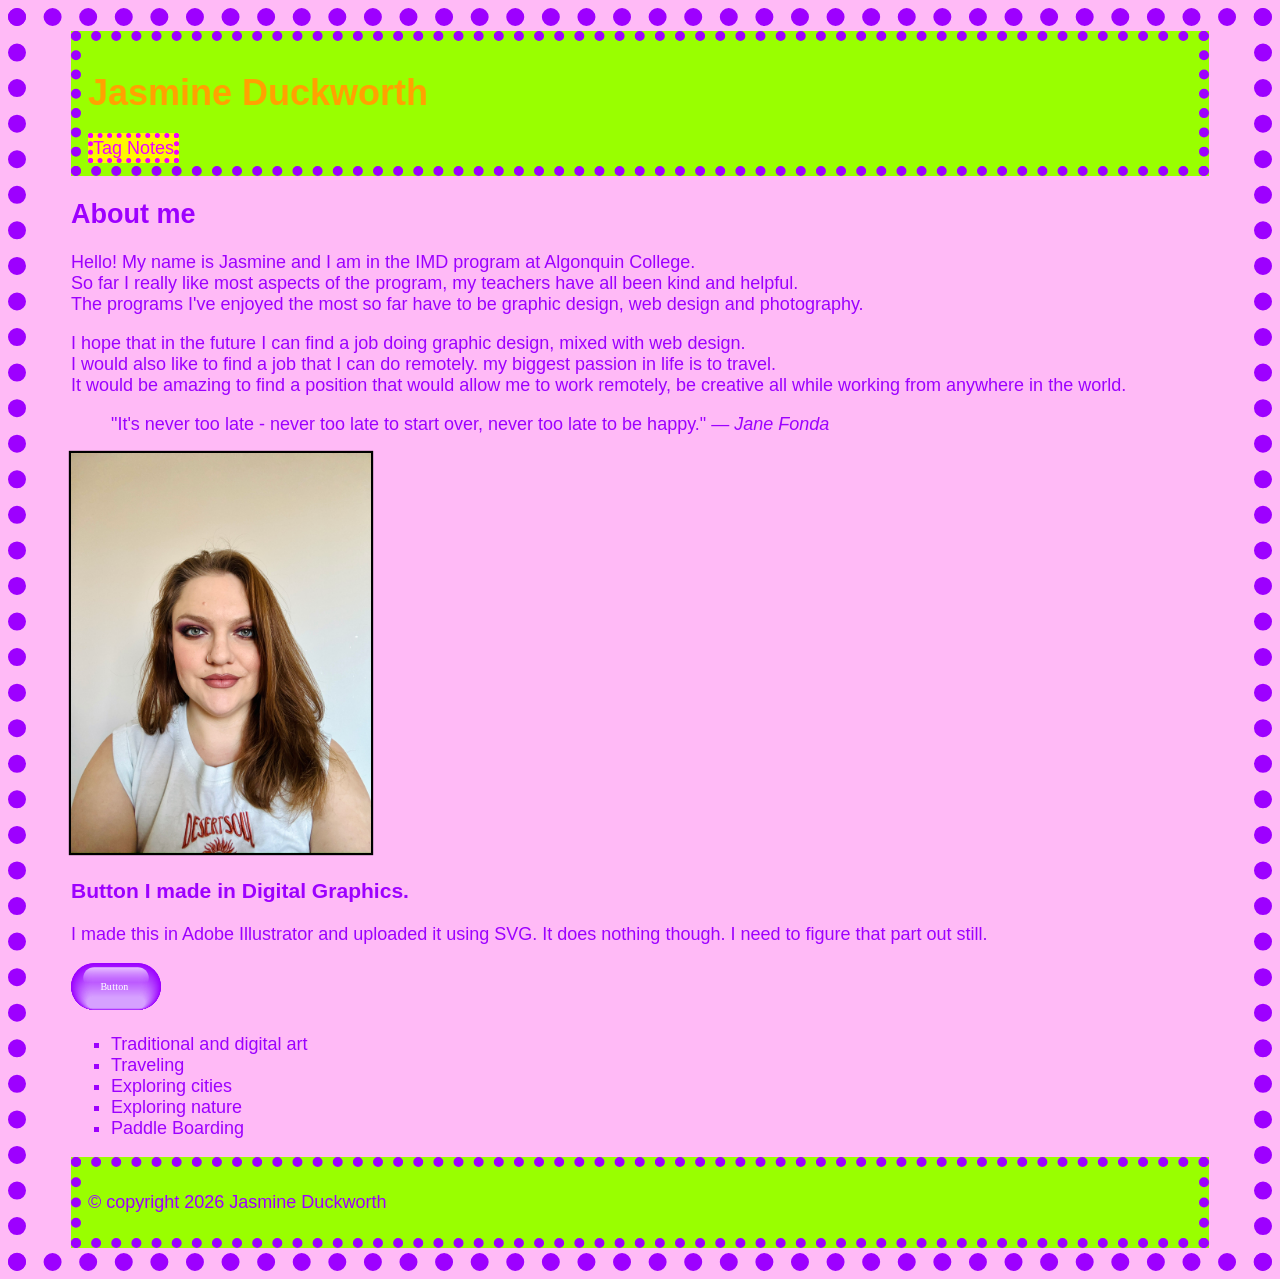
<file: index.html>
<!DOCTYPE html>
<html lang="en">
<head>
    <meta charset="UTF-8">
    <meta name="viewport" content="width=device-width, initial-scale=1.0">
    <!--added title and name with the title and header tag the title tag adds the title to the browser tab and top of window.
    I added my name with the header tag so that it is bold and on top of the page 
    -->
    <title> HTML Assignment 1 </title>
    <link href="style.css" rel="stylesheet">
</head>

<body>
    <!--added div tag called "container"-->
    <div id="container">
    <header>
        <!--added a class to this h1-->
        <h1 class="site-title">Jasmine Duckworth</h1>
        <!--added a link to my notes page using the anchor tag and the href argument to link to the notes page-->
        <nav> 
            <a href="notes.html">Tag Notes</a>  
        </nav> 
    </header>
    
    <main> 
        <article>
            <h2>About me</h2>   
            <!--added body of text with article and paragraph tags as per your recomendation but did not like the layout so I used br tag to keep the previous format-->
            <p>Hello! My name is Jasmine and I am in the IMD program at Algonquin College.<br>
            So far I really like most aspects of the program, my teachers have all been kind and helpful.<br>
            The programs I've enjoyed the most so far have to be graphic design, web design and photography.</p>
        
            <p>I hope that in the future I can find a job doing graphic design, mixed with web design.<br>
            I would also like to find a job that I can do remotely. my biggest passion in life is to travel.<br>
            It would be amazing to find a position that would allow me to work remotely, be creative all while working from
            anywhere in the world.</p>
         
            <blockquote>
                <!--this is my quote I chose. I used the blockquote tag for the quote and the cite tag to cite the quote-->
                "It's never too late - never too late to start over, never too late to be happy." — <cite>Jane Fonda</cite>
            </blockquote>

            <!--i added an image of myself using the image source and added the alt tag to describe the image plus the dimensions-->
            <img src="images/jasmine.jpeg" alt="A picture of me" width="300" height="400" id="my-image">
            
            <h3>Button I made in Digital Graphics.</h3>
            <p>I made this in Adobe Illustrator and uploaded it using SVG. It does nothing though. I need to figure that part out still.</p>      
            
           <embed src="button.svg" width="90" hight="70">
        
            <!---added an unordered list of my hobbies-->
            <ul>
                <li>Traditional and digital art</li>
                <li>Traveling</li>
                <li>Exploring cities</li>
                <li>Exploring nature</li>
                <li>Paddle Boarding</li>
            </ul>

        </article>

    </main>

    <footer>
        <!--I used the copyright tag to copyright my work and the footer tag to add it as a footer-->
        <p>&copy; copyright 2026 Jasmine Duckworth</p>
    </footer> 
    </div>       
</body>
</html>
</file>
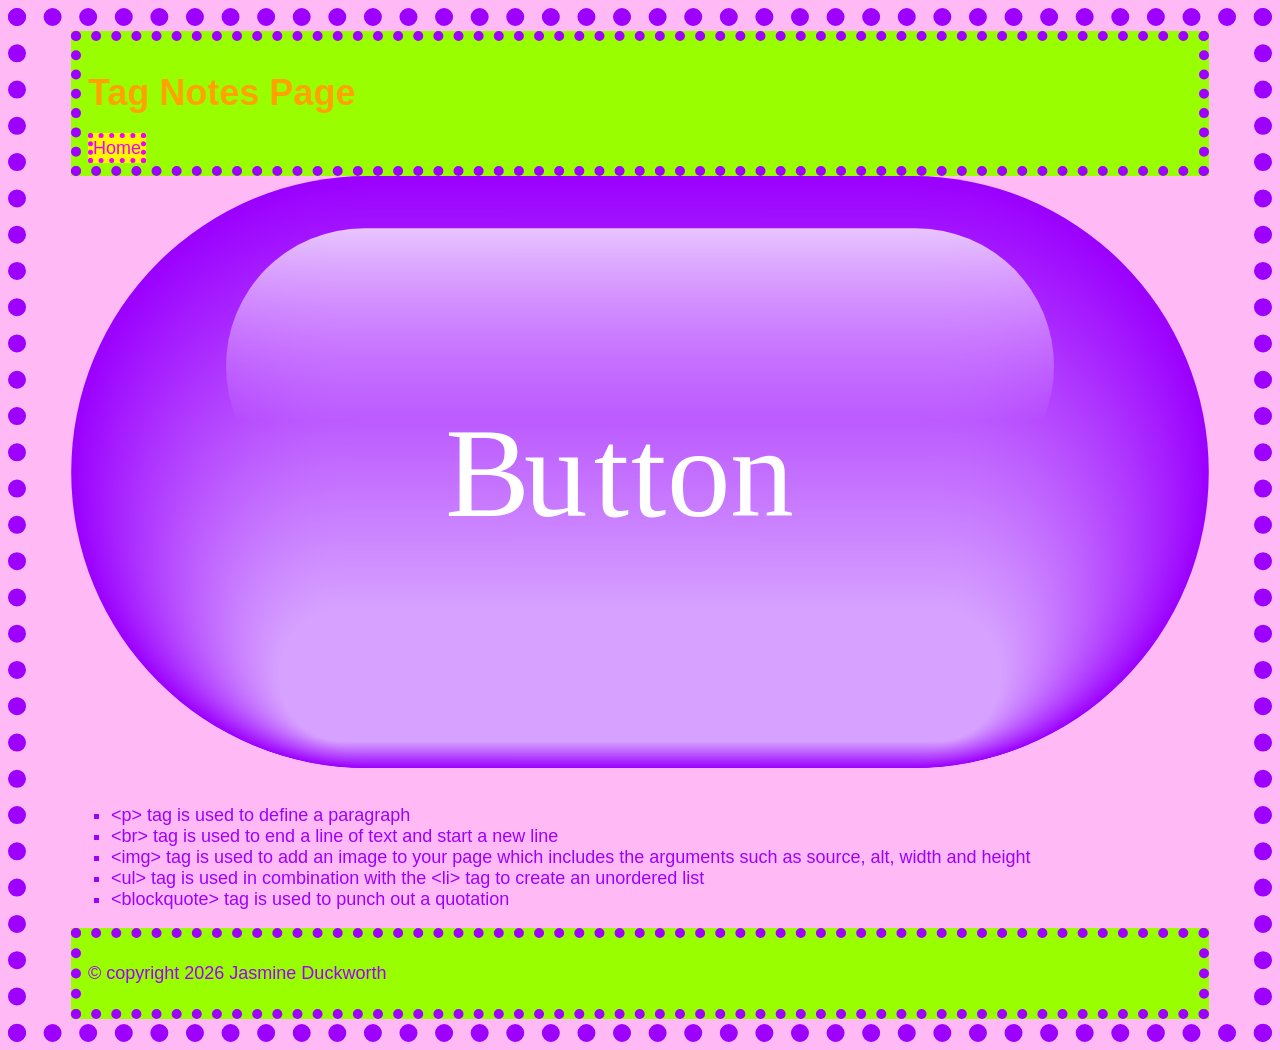
<file: notes.html>
<!DOCTYPE html>
<html lang="en">
<head>
    <meta charset="UTF-8">
    <meta name="viewport" content="width=device-width, initial-scale=1.0">
    <!--added title and name with the title and header tag the title tag adds the title to the browser tab and top of window.
    I added my name with the header tag so that it is bold and on top of the page 
    -->
    <title> Tag Notes Page </title>
    <link href="style.css" rel="stylesheet">
</head>

<body>
    <div id="container">
    <header>
        <h1 class="site-title">Tag Notes Page</h1>
        <a href="index.html">Home</a>
    </header>
    
    <main>
        <embed src="button.svg"> 
        <ul>
            <!--added ul tag to create the list and &lt; and &gt; to add lesser and greater than signs-->
            <li title="p">&lt;p&gt; tag is used to define a paragraph</li>
            <li title="br">&lt;br&gt; tag is used to end a line of text and start a new line</li>
            <li title="img">&lt;img&gt; tag is used to add an image to your page which includes the arguments such as source, alt, width and height</li>
            <li title="ul">&lt;ul&gt; tag is used in combination with the &lt;li&gt; tag to create an unordered list</li>
            <li title="blockquote">&lt;blockquote&gt; tag is used to punch out a quotation</li>
        </ul>
        </main> 
        <footer>
        <!--I used the copyright tag to copyright my work and the footer tag to add it as a footer-->
        <p>&copy; copyright 2026 Jasmine Duckworth</p>
        </footer>   
     </div>
</body>
</html>
</file>
<file: style.css>
/* added body to start my CSS body */
body{
    /* added background color to change the backgroud of my page*/
    background-color: rgb(255, 186, 246);
    /* set font family to sans-serif fonts */
    font-family: 'Trebuchet MS', 'Lucida Sans Unicode', 'Lucida Grande', 'Lucida Sans', Arial, sans-serif;
    /* set the font size to 18px as instructed */
    font-size: 18px;
    /* set the color border and padding */
    color:rgb(157, 0, 255);
    border:dotted 18px;
    padding:5px;

}
/* added to my div tag to set body margin */
#container{
    margin: 0 40px;

} 
 /* created site title class and set the color*/   
.site-title{
    color:rgb(255, 162, 0)
}
/* added a box shadow to image */
#my-image{
    box-shadow: 0 0 1px 2px black;
}
/* changed bullet from circle to square */
ul{
    list-style-type: square;
}     
/* changed header and footer's background color, border and padding */
header, footer{
    background-color: rgb(153, 255, 0);
    border:dotted 10px;
    padding: 7px;
}
/* set features for the a tag for my link in each state, normal, hover and, active */
a{
    text-decoration: none;
    color:rgb(238, 0, 255);
    background-color:rgb(255, 247, 0);
    border:dotted 5px;
}
a:hover{
    color:aqua;
    background-color:rgb(255, 0, 238);
}
a:active{
    color: rgb(255, 255, 255);
    background-color: blueviolet;
}
</file>
